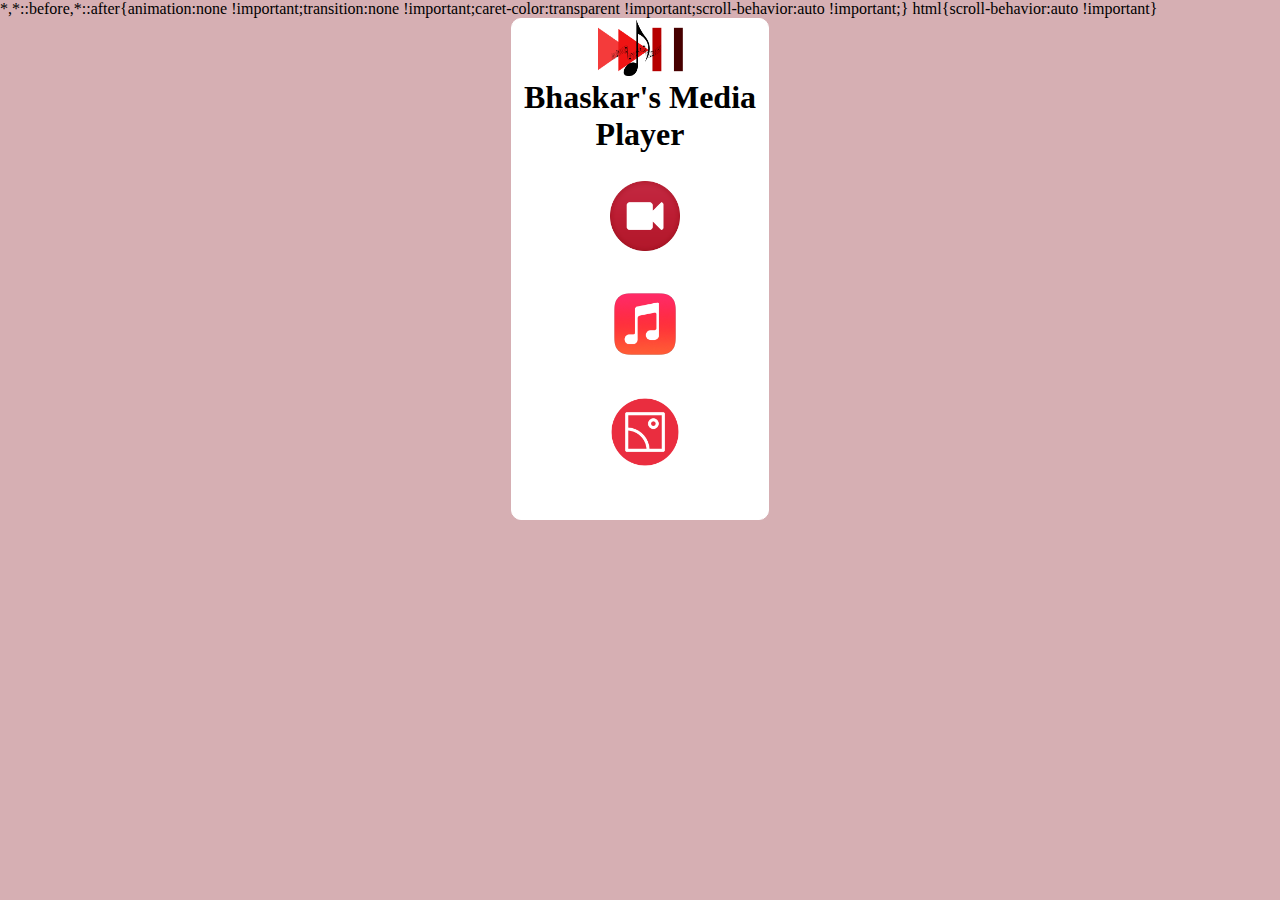
<file: index.html>
<!DOCTYPE html>
<html lang="en">
<head>
    <meta charset="UTF-8">
    <meta http-equiv="X-UA-Compatible" content="IE=edge">
    <meta name="viewport" content="width=device-width, initial-scale=1.0">
    <title></title>
    <link rel="stylesheet" href="style.css">
</head>
<body>
    <div class="container">
   <div class="ll">
    <img src="MediaPlayerlogo.png" alt="" height="60px" width="100px" id="i">

    <h1 id="N" >Bhaskar's Media Player</h1></div>
    <br>
    <a href="videos.html"><img src="vidIcon.png" alt="" id="vi"></a>
    <br>
    <a href="audio.html"><img src="audioIcon.png" alt="" id="ai"></a>
    <br>
    <a href="image.html"><img src="imgIcon.png" alt="" id="ii"></a>
</div>
</body>
</html>
</file>
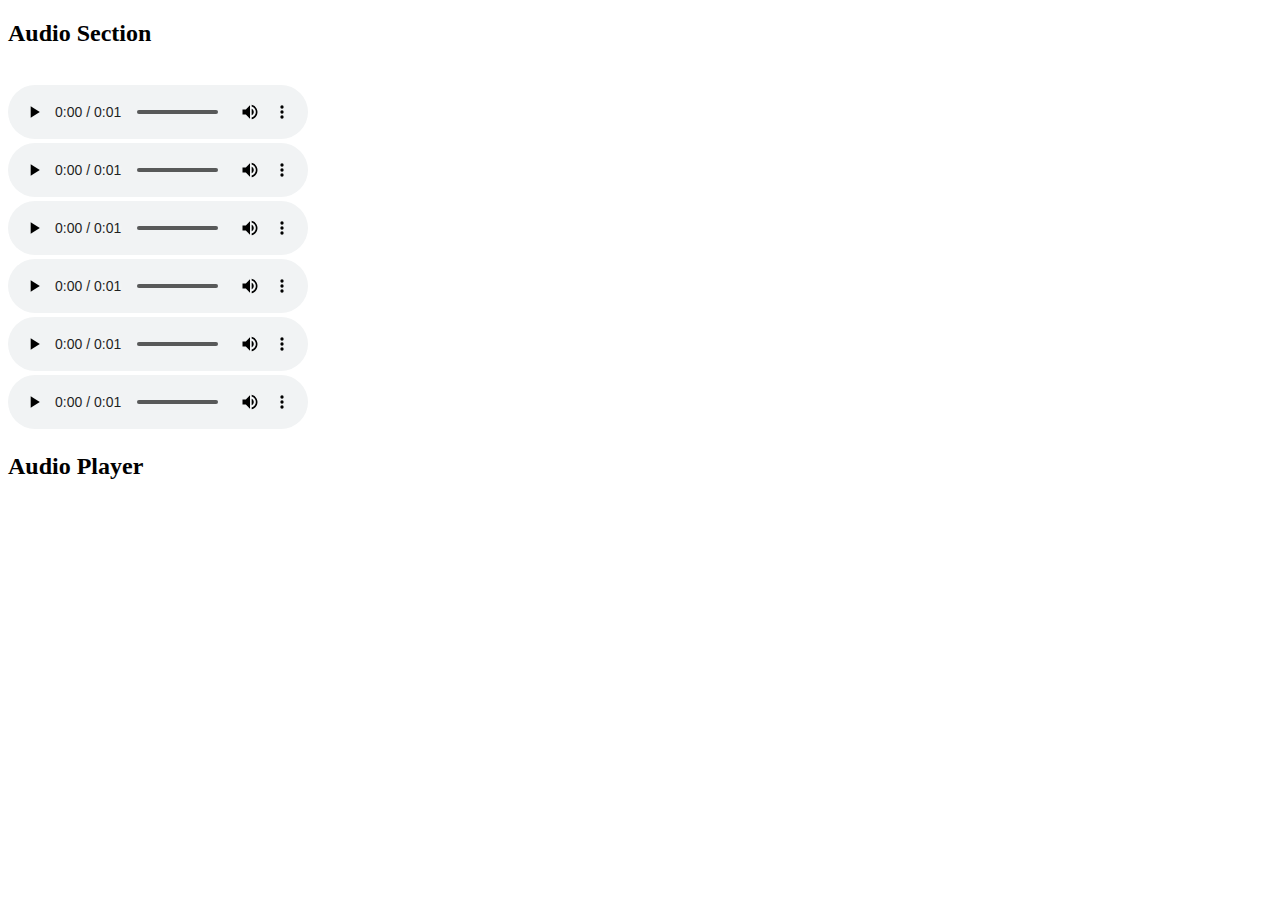
<file: audio.html>
<!DOCTYPE html>
<html lang="en">
<head>
    <meta charset="UTF-8">
    <meta name="viewport" content="width=device-width, initial-scale=1.0">
    <title>Audio</title>
   
</head>
<body>
    <h2>Audio Section </h2> <br>
    <audio src="horse.mp3 " controls>Audio 1</audio><br>
    <audio src="horse.mp3 " controls>Audio 2</audio><br>
    <audio src="horse.mp3 " controls>Audio 3</audio><br>
    <audio src="horse.mp3 " controls>Audio 4</audio><br>
    <audio src="horse.mp3 " controls>Audio 5</audio><br>
    <audio src="horse.mp3 " controls>Audio 6</audio><br>
    <h2>Audio Player</h2>

    
   
</body>
</html>
</file>
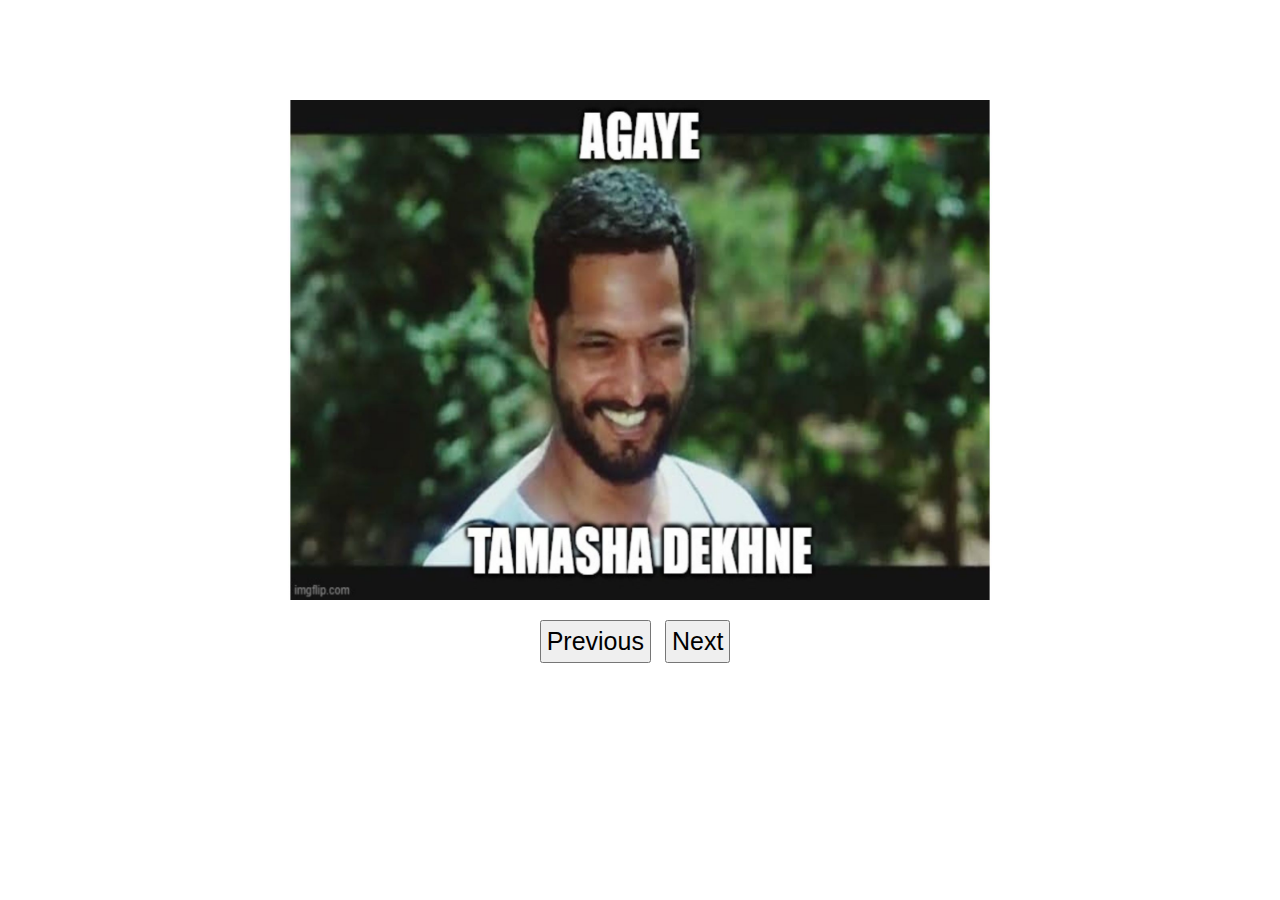
<file: image.html>
<!DOCTYPE html>
<html lang="en">
<head>
    <meta charset="UTF-8">
    <meta name="viewport" content="width=device-width, initial-scale=1.0">
    <title>Image Section</title>
   <link rel="stylesheet" href="imstyle.css">
</head>
<body><main>
    <div class="image"><img src="1st.jpg"class="slide"  alt="" style="height: 500px;">
    <img src="2nd.jpg"class="slide"  alt="" style="height: 500px;">
    <img src="3rd.jpg" class="slide" alt="" style="height: 500px;">
    <img src="4th.jpg" class="slide" alt="" style="height: 500px;"></div></main>
    <div class="nav">
        <button onclick="goPrev()">Previous</button>
        <button onclick="goNext()">Next</button>
    </div>
    <script src="imslide.js"></script>
</body>
</html>
</file>
<file: style.css>
*{  
    display: block;
    margin: auto;
}
body{
    background-color: rgb(214, 175, 179);
}
#i{
   
    padding-left: 2px;
  

}
.container{
    border-radius: 10px;
    border: 1px solid white;
    background-color: white;
    width: 20%;
    height: 500px;
}
#N{ text-align: center;
    color: black;
}
#vi,#ai,#ii{
    padding: 10px 10px 10px 20px ;
    height: 70px;
    width: fit-content;
}
</file>
<file: imstyle.css>
*{
    padding: 0;
    margin:0;
    box-sizing: border-box;
}
main{
   
    width: 60%;
    height: 500px;
    margin: auto;
    margin-top: 100px;
  
    box-shadow: 0px 0px grey;
    position: relative;
    overflow: hidden;
}
.slide{
    width: 100%;
    height: 100%;
    transition: 1s;
    position: absolute;
}
.nav{
    text-align: center;
    margin-top: 20px;

}
.nav button{
    font-size: 25px;
    margin-right: 10px;
    padding: 5px;

}
</file>
